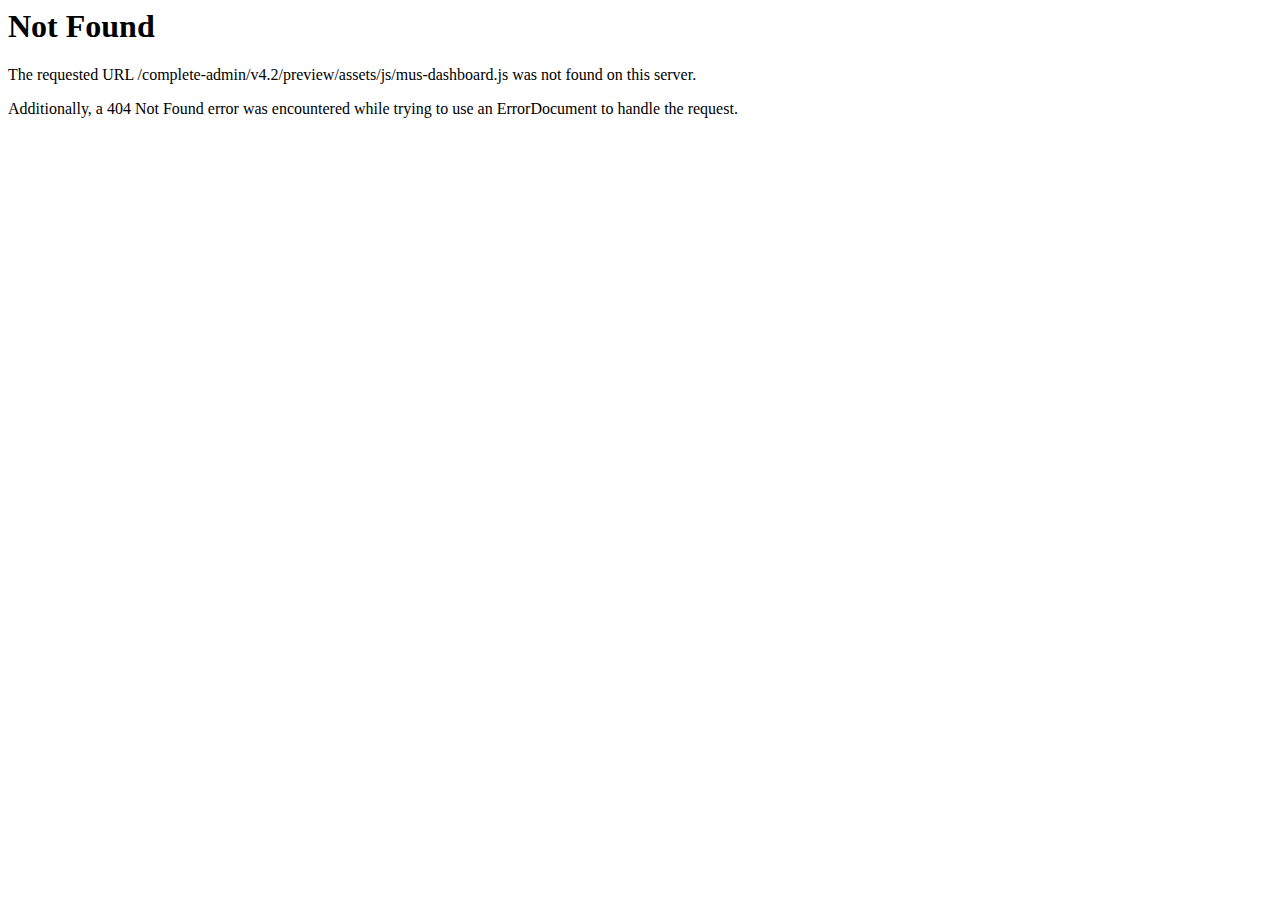
<file: assets/js/mus-dashboard.html>
<!DOCTYPE HTML PUBLIC "-//IETF//DTD HTML 2.0//EN">
<html><head>
<title>404 Not Found</title>
</head><body>
<h1>Not Found</h1>
<p>The requested URL /complete-admin/v4.2/preview/assets/js/mus-dashboard.js was not found on this server.</p>
<p>Additionally, a 404 Not Found
error was encountered while trying to use an ErrorDocument to handle the request.</p>
</body></html>
</file>
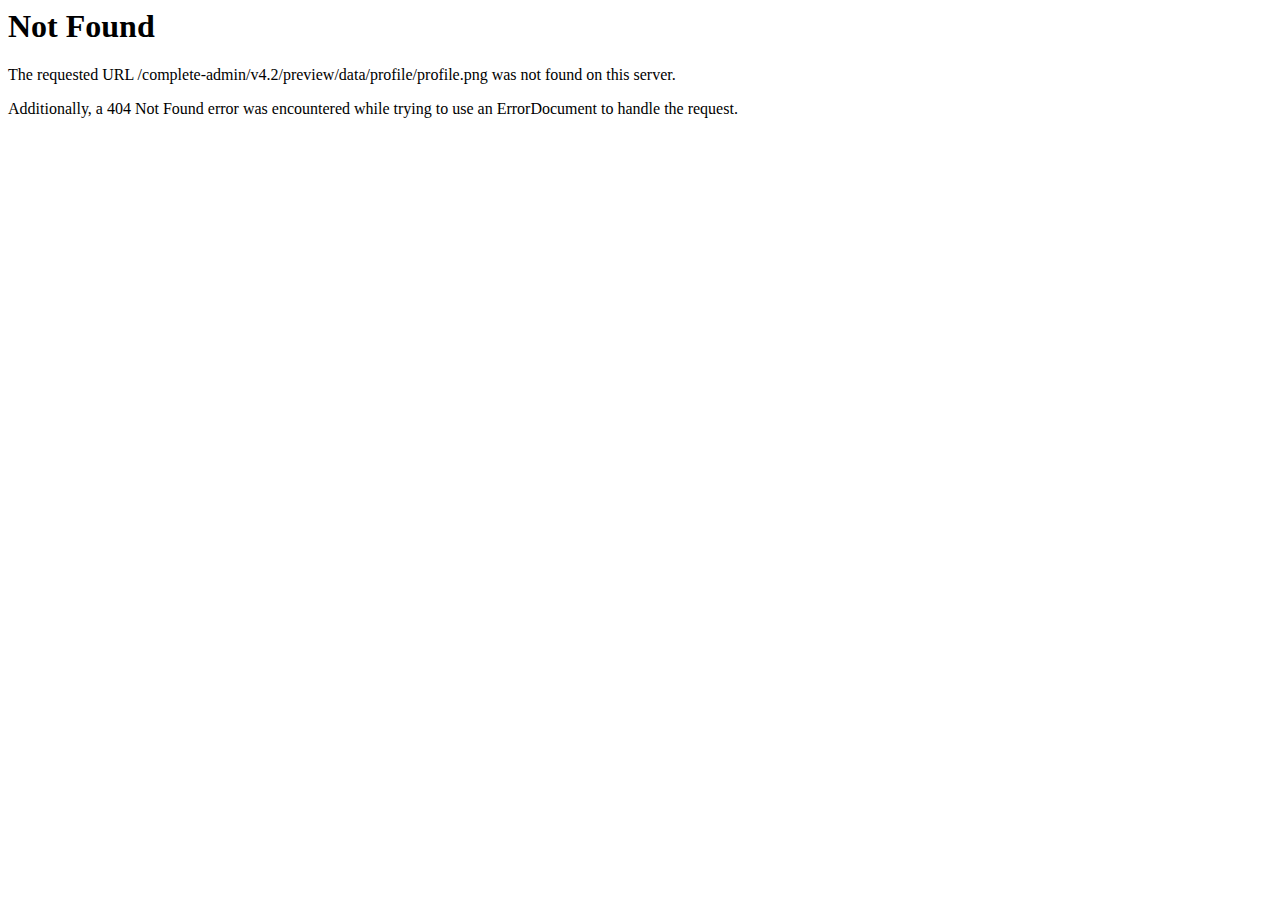
<file: data/profile/profile.html>
<!DOCTYPE HTML PUBLIC "-//IETF//DTD HTML 2.0//EN">
<html><head>
<title>404 Not Found</title>
</head><body>
<h1>Not Found</h1>
<p>The requested URL /complete-admin/v4.2/preview/data/profile/profile.png was not found on this server.</p>
<p>Additionally, a 404 Not Found
error was encountered while trying to use an ErrorDocument to handle the request.</p>
</body></html>
</file>
